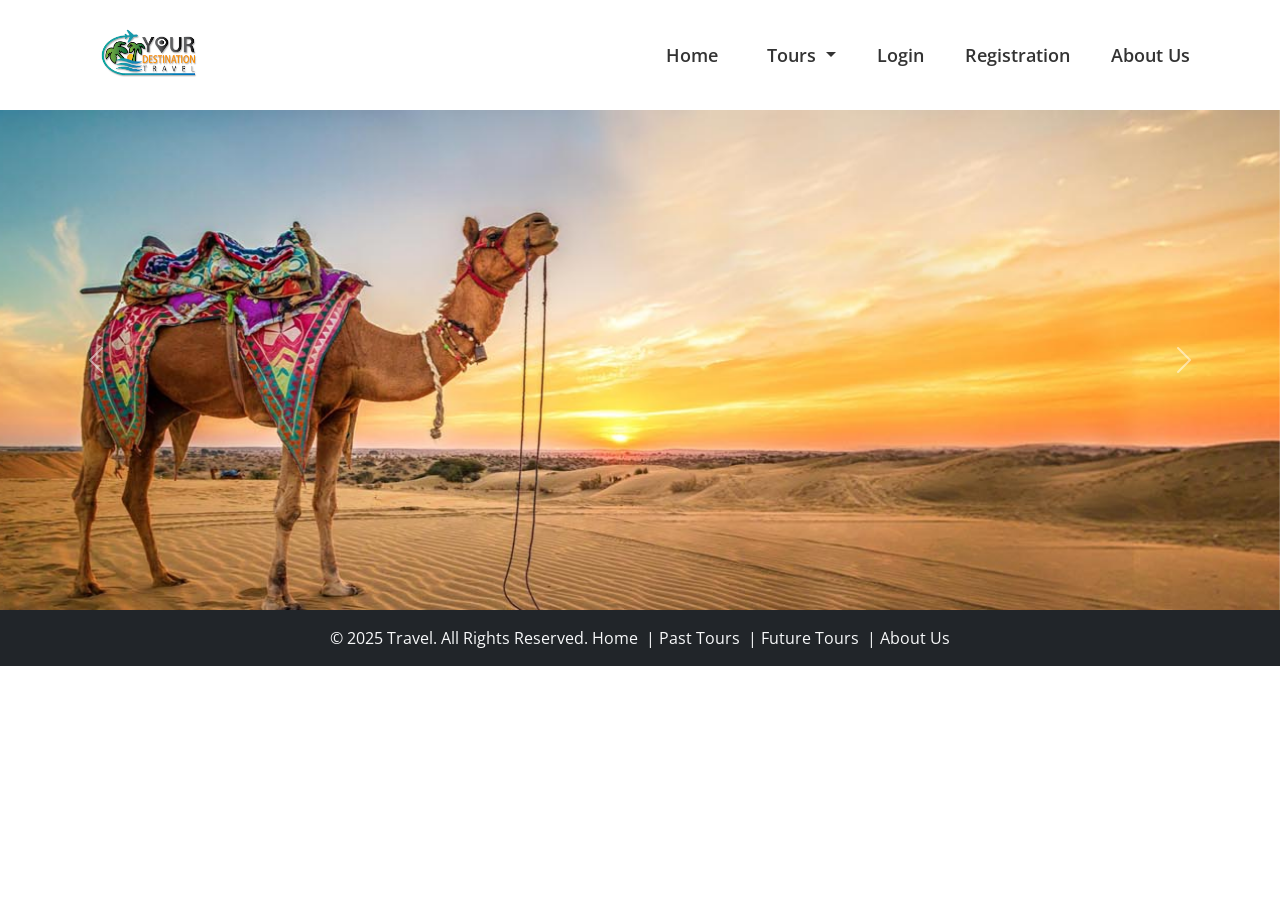
<file: index.html>
<!DOCTYPE html>
<html lang="en">
  <head>
    <meta charset="UTF-8" />
    <meta name="viewport" content="width=device-width, initial-scale=1.0" />
    <link rel="preconnect" href="https://fonts.googleapis.com" />
    <link rel="preconnect" href="https://fonts.gstatic.com" crossorigin />
    <link
      href="https://fonts.googleapis.com/css2?family=Open+Sans:ital,wght@0,300..800;1,300..800&display=swap"
      rel="stylesheet"
    />
    <title>travel</title>
    <link
      href="https://cdn.jsdelivr.net/npm/bootstrap@5.3.2/dist/css/bootstrap.min.css"
      rel="stylesheet"
    />

    <link rel="stylesheet" href="css/style.css" />
    <link rel="stylesheet" href="css/media.css" />
  </head>

  <body>
    <!-- ================= HEADER ================= -->
    <header class="header">
      <div class="container">
        <nav class="navbar navbar-expand-lg navbar-light">
          <!-- Logo -->
          <a class="navbar-brand" href="index.html">
            <img src="images/photos/images11.png" alt="Logo" />
          </a>

          <!-- Toggle Button -->
          <button
            class="navbar-toggler"
            type="button"
            data-bs-toggle="collapse"
            data-bs-target="#navbarSupportedContent"
            aria-controls="navbarSupportedContent"
            aria-expanded="false"
            aria-label="Toggle navigation"
          >
            <span class="navbar-toggler-icon"></span>
          </button>

          <!-- Menu -->
          <div class="collapse navbar-collapse" id="navbarSupportedContent">
            <ul class="navbar-nav ms-auto align-items-lg-center">
              <li class="nav-link">
                <a class="nav-link" href="index.html">Home</a>
              </li>
              <!-- Tours Dropdown -->
              <li class="nav-item dropdown">
                <a
                  class="nav-link dropdown-toggle"
                  href="#"
                  role="button"
                  data-bs-toggle="dropdown"
                  aria-expanded="false"
                >
                  Tours
                </a>
                <ul class="dropdown-menu">
                  <li>
                    <a class="dropdown-item" href="pasttours.html"
                      >Past Tours</a
                    >
                  </li>
                  <li>
                    <a class="dropdown-item" href="futuretours.html"
                      >Future Tours</a
                    >
                  </li>
                </ul>
              </li>

              <li class="nav-item">
                <a class="nav-link" href="login.html">Login</a>
              </li>

              <li class="nav-item">
                <a class="nav-link" href="registration.html">Registration</a>
              </li>

              <li class="nav-item">
                <a class="nav-link" href="about.html">About Us</a>
              </li>
            </ul>
          </div>
        </nav>
      </div>
    </header>

    <!-- ================= CAROUSEL ================= -->
    <div
      id="carouselExampleAutoplaying"
      class="carousel slide"
      data-bs-ride="carousel"
    >
      <div class="carousel-inner">
        <div class="carousel-item active">
          <img
            src="images/photos/jaislmer1.jpg"
            class="d-block w-100"
            alt="..."
          />
        </div>
        <div class="carousel-item">
          <img
            src="images/photos/Don-Hill-Station-Thumbnail.jpg"
            class="d-block w-100"
            alt="..."
          />
        </div>
        <div class="carousel-item">
          <img
            src="images/photos/Feature-image-Rajasthan-fort.jpg"
            class="d-block w-100"
            alt="..."
          />
        </div>
      </div>
      <button
        class="carousel-control-prev"
        type="button"
        data-bs-target="#carouselExampleAutoplaying"
        data-bs-slide="prev"
      >
        <span class="carousel-control-prev-icon" aria-hidden="true"></span>
        <span class="visually-hidden">Previous</span>
      </button>
      <button
        class="carousel-control-next"
        type="button"
        data-bs-target="#carouselExampleAutoplaying"
        data-bs-slide="next"
      >
        <span class="carousel-control-next-icon" aria-hidden="true"></span>
        <span class="visually-hidden">Next</span>
      </button>
    </div>

    <!-- ================= FOOTER ================= -->
    <footer class="bg-dark text-light text-center py-3">
      <span class="mb-1">&copy; 2025 Travel. All Rights Reserved.</span>

      <a href="index.html" class="text-light text-decoration-none me-2">Home</a
      >|
      <a href="pasttours.html" class="text-light text-decoration-none me-2"
        >Past Tours</a
      >|
      <a href="futuretours.html" class="text-light text-decoration-none me-2"
        >Future Tours</a
      >|
      <a href="about.html" class="text-light text-decoration-none">About Us</a>
    </footer>

    <script src="https://cdn.jsdelivr.net/npm/bootstrap@5.3.2/dist/js/bootstrap.bundle.min.js"></script>
    <script src="js/custom.js"></script>
  </body>
</html>
</file>
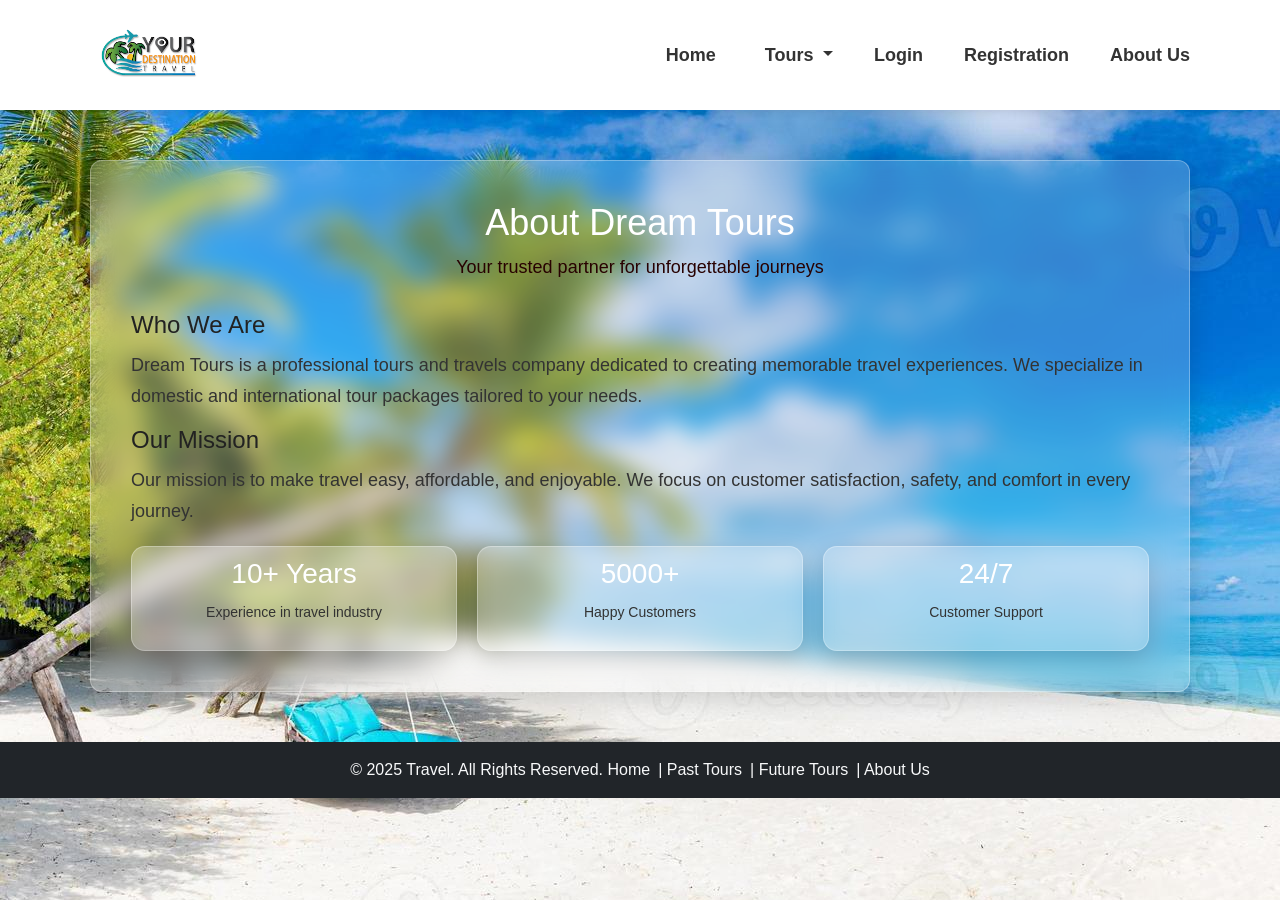
<file: about.html>
<!DOCTYPE html>
<html lang="en">
  <head>
    <meta charset="UTF-8" />
    <meta name="viewport" content="width=device-width, initial-scale=1.0" />
    <title>Document</title>
    <link
      href="https://cdn.jsdelivr.net/npm/bootstrap@5.3.2/dist/css/bootstrap.min.css"
      rel="stylesheet"
    />
    <link rel="stylesheet" href="css/style.css" />
    <link rel="stylesheet" href="css/media.css" />
    <style>
      body {
        background-color: #f5f5f5;
        background-image: url(images/photos/s7.jpg);
        color: #333;
      }

      .about-section {
        max-width: 1100px;
        margin: 50px auto;
        padding: 40px;

        background: rgba(255, 255, 255, 0.2); /* transparent */
        backdrop-filter: blur(12px);
        -webkit-backdrop-filter: blur(12px); /* Safari support */

        border-radius: 12px;
        box-shadow: 0 8px 25px rgba(0, 0, 0, 0.15);
        border: 1px solid rgba(255, 255, 255, 0.3);
      }

      .about-header {
        text-align: center;
        margin-bottom: 30px;
      }

      .about-header h1 {
        font-size: 36px;
        color: #ffffff;
        font-weight: 300;
      }

      .about-header p {
        font-size: 18px;
        color: #280101;
        margin-top: 10px;
      }

      .about-content {
        display: flex;
        gap: 30px;
        flex-wrap: wrap;
      }

      .about-text {
        flex: 1;
      }

      .about-text h2 {
        font-size: 24px;
        margin-bottom: 10px;
        color: #222;
        font-weight: 200;
      }

      .about-text p {
        font-size: 18px;
        line-height: 1.7;
        margin-bottom: 15px;
      }

      .about-boxes {
        display: flex;
        gap: 20px;
        margin-top: 20px;
        flex-wrap: wrap;
      }

      .box {
        flex: 1;
        min-width: 200px;
        background: rgba(255, 255, 255, 0.2); /* transparent */
        backdrop-filter: blur(12px);
        -webkit-backdrop-filter: blur(12px); /* Safari support */

        border-radius: 14px;
        box-shadow: 0 8px 25px rgba(0, 0, 0, 0.15);
        border: 1px solid rgba(255, 255, 255, 0.3);
        padding: 10px;
        border-radius: px;
        text-align: center;
      }

      .box h3 {
        color: #ffffff;
        margin-bottom: 10px;

        font-weight: 200;
      }

      .box p {
        font-size: 14px;
      }

      @media (max-width: 768px) {
        .about-content {
          flex-direction: column;
        }
      }
    </style>
  </head>
  <body>
    <header class="header">
      <div class="container">
        <nav class="navbar navbar-expand-lg navbar-light">
          <!-- Logo -->
          <a class="navbar-brand" href="index.html">
            <img src="images/photos/images11.png" alt="Logo" />
          </a>

          <!-- Toggle Button -->
          <button
            class="navbar-toggler"
            type="button"
            data-bs-toggle="collapse"
            data-bs-target="#navbarSupportedContent"
            aria-controls="navbarSupportedContent"
            aria-expanded="false"
            aria-label="Toggle navigation"
          >
            <span class="navbar-toggler-icon"></span>
          </button>

          <!-- Menu -->
          <div class="collapse navbar-collapse" id="navbarSupportedContent">
            <ul class="navbar-nav ms-auto align-items-lg-center">
              <li class="nav-link">
                <a class="nav-link" href="index.html">Home</a>
              </li>
              <!-- Tours Dropdown -->
              <li class="nav-item dropdown">
                <a
                  class="nav-link dropdown-toggle"
                  href="#"
                  role="button"
                  data-bs-toggle="dropdown"
                  aria-expanded="false"
                >
                  Tours
                </a>
                <ul class="dropdown-menu">
                  <li>
                    <a class="dropdown-item" href="pasttours.html"
                      >Past Tours</a
                    >
                  </li>
                  <li>
                    <a class="dropdown-item" href="futuretours.html"
                      >Future Tours</a
                    >
                  </li>
                </ul>
              </li>

              <li class="nav-item">
                <a class="nav-link" href="login.html">Login</a>
              </li>

              <li class="nav-item">
                <a class="nav-link" href="registration.html">Registration</a>
              </li>

              <li class="nav-item">
                <a class="nav-link" href="about.html">About Us</a>
              </li>
            </ul>
          </div>
        </nav>
      </div>
    </header>
    <section class="about-section">
      <div class="about-header">
        <h1>About Dream Tours</h1>
        <p>Your trusted partner for unforgettable journeys</p>
      </div>

      <div class="about-content">
        <div class="about-text">
          <h2>Who We Are</h2>
          <p>
            Dream Tours is a professional tours and travels company dedicated to
            creating memorable travel experiences. We specialize in domestic and
            international tour packages tailored to your needs.
          </p>

          <h2>Our Mission</h2>
          <p>
            Our mission is to make travel easy, affordable, and enjoyable. We
            focus on customer satisfaction, safety, and comfort in every
            journey.
          </p>

          <div class="about-boxes">
            <div class="box">
              <h3>10+ Years</h3>
              <p>Experience in travel industry</p>
            </div>

            <div class="box">
              <h3>5000+</h3>
              <p>Happy Customers</p>
            </div>

            <div class="box">
              <h3>24/7</h3>
              <p>Customer Support</p>
            </div>
          </div>
        </div>
      </div>
    </section>
    <footer class="bg-dark text-light text-center py-3">
      <span class="mb-1">&copy; 2025 Travel. All Rights Reserved.</span>

      <a href="index.html" class="text-light text-decoration-none me-2">Home</a
      >|
      <a href="pasttours.html" class="text-light text-decoration-none me-2"
        >Past Tours</a
      >|
      <a href="futuretours.html" class="text-light text-decoration-none me-2"
        >Future Tours</a
      >|
      <a href="about.html" class="text-light text-decoration-none">About Us</a>
    </footer>
    <script src="https://cdn.jsdelivr.net/npm/bootstrap@5.3.2/dist/js/bootstrap.bundle.min.js"></script>
    <script src="js/custom.js"></script>
  </body>
</html>
</file>
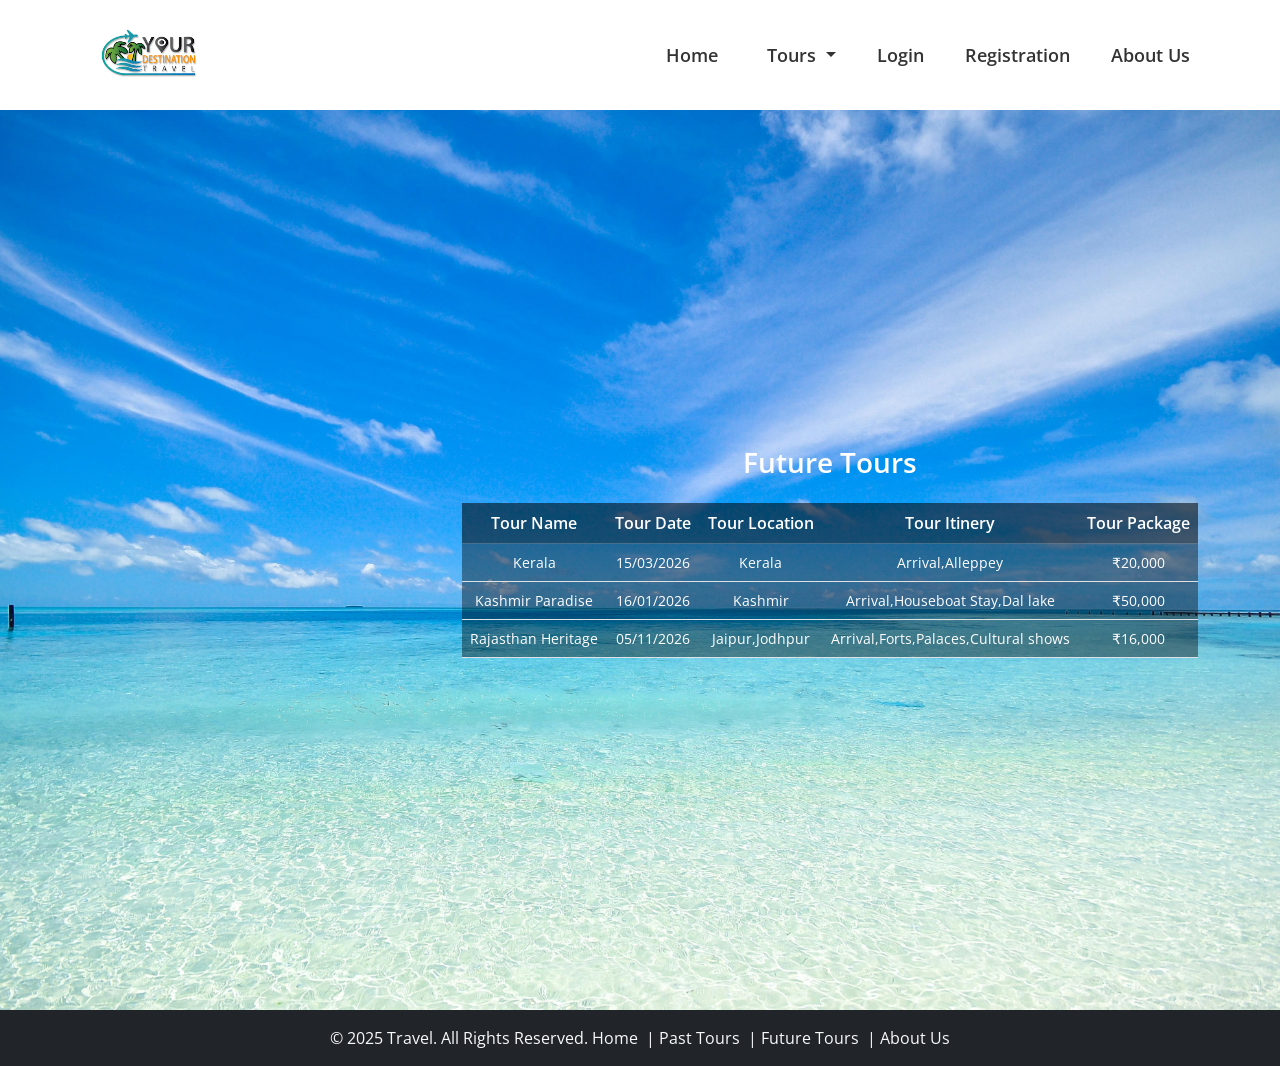
<file: futuretours.html>
<!DOCTYPE html>
<html lang="en">
  <head>
    <meta charset="UTF-8" />
    <meta name="viewport" content="width=device-width, initial-scale=1.0" />
    <link rel="preconnect" href="https://fonts.googleapis.com" />
    <link rel="preconnect" href="https://fonts.gstatic.com" crossorigin />
    <link
      href="https://fonts.googleapis.com/css2?family=Open+Sans:ital,wght@0,300..800;1,300..800&display=swap"
      rel="stylesheet"
    />
    <title>past-tours</title>
    <link
      href="https://cdn.jsdelivr.net/npm/bootstrap@5.3.2/dist/css/bootstrap.min.css"
      rel="stylesheet"
    />

    <link rel="stylesheet" href="css/style.css" />
    <link rel="stylesheet" href="css/media.css" />
    <style>
      .pasttour {
        min-height: 100vh;
        background-image: url("images/photos/lastf.jpg");
        background-size: cover;
        background-position: center;
        display: flex;
        justify-content: center;
        align-items: center;
        position: relative;
      }

      .blur-table-box .table {
        background: transparent;
        border-collapse: collapse;
      }
      /* Table header */
      /* Table header – dark & clear */
      .blur-table-box .table thead th {
        background: rgba(0, 0, 0, 0.55); /* DARK */
        color: #ffffff;
        border: none;
        font-weight: 600;
      }

      /* Table body cells – readable */
      .blur-table-box .table tbody td {
        background: rgba(0, 0, 0, 0.4); /* DARK */
        color: #ffffff;
        font-size: 14px;
        border-top: 1px solid rgba(255, 255, 255, 0.2);
      }

      /* Hover effect – darker highlight */
      .blur-table-box .table tbody tr:hover td {
        background: rgba(0, 0, 0, 0.65);
        transition: 0.3s ease;
      }
    </style>
  </head>

  <body>
    <!-- ================= HEADER ================= -->
    <header class="header">
      <div class="container">
        <nav class="navbar navbar-expand-lg navbar-light">
          <!-- Logo -->
          <a class="navbar-brand" href="index.html">
            <img
              src="images/photos/images11.png"
              alt="Logo"
              width="170"
              height="200px"
            />
          </a>

          <!-- Toggle Button -->
          <button
            class="navbar-toggler"
            type="button"
            data-bs-toggle="collapse"
            data-bs-target="#navbarSupportedContent"
            aria-controls="navbarSupportedContent"
            aria-expanded="false"
            aria-label="Toggle navigation"
          >
            <span class="navbar-toggler-icon"></span>
          </button>

          <!-- Menu -->
          <div class="collapse navbar-collapse" id="navbarSupportedContent">
            <ul class="navbar-nav ms-auto align-items-lg-center">
              <li class="nav-link">
                <a class="nav-link" href="index.html">Home</a>
              </li>
              <!-- Tours Dropdown -->
              <li class="nav-item dropdown">
                <a
                  class="nav-link dropdown-toggle"
                  href="#"
                  role="button"
                  data-bs-toggle="dropdown"
                  aria-expanded="false"
                >
                  Tours
                </a>
                <ul class="dropdown-menu">
                  <li>
                    <a class="dropdown-item" href="pasttours.html"
                      >Past Tours</a
                    >
                  </li>
                  <li>
                    <a class="dropdown-item" href="futuretours.html"
                      >Future Tours</a
                    >
                  </li>
                </ul>
              </li>

              <li class="nav-item">
                <a class="nav-link" href="login.html">Login</a>
              </li>

              <li class="nav-item">
                <a class="nav-link" href="registration.html">Registration</a>
              </li>

              <li class="nav-item">
                <a class="nav-link" href="about.html">About Us</a>
              </li>
            </ul>
          </div>
        </nav>
      </div>
    </header>

    <section class="pasttour">
      <div class="container">
        <div class="row justify-content-end">
          <div class="col-lg-8 col-md-8">
            <div class="blur-table-box">
              <h3 class="text-center text-white mb-4 fw-semibold">
                Future Tours
              </h3>

              <div class="table-responsive">
                <table class="table text-white text-center align-middle">
                  <thead>
                    <tr>
                      <th>Tour Name</th>
                      <th>Tour Date</th>
                      <th>Tour Location</th>
                      <th>Tour Itinery</th>
                      <th>Tour Package</th>
                    </tr>
                  </thead>
                  <tbody>
                    <tr>
                      <td>Kerala</td>
                      <td>15/03/2026</td>
                      <td>Kerala</td>
                      <td>Arrival,Alleppey</td>
                      <td>&#8377;20,000</td>
                    </tr>
                    <tr>
                      <td>Kashmir Paradise</td>
                      <td>16/01/2026</td>
                      <td>Kashmir</td>
                      <td>Arrival,Houseboat Stay,Dal lake</td>
                      <td>&#8377;50,000</td>
                    </tr>
                    <tr>
                      <td>Rajasthan Heritage</td>
                      <td>05/11/2026</td>
                      <td>Jaipur,Jodhpur</td>

                      <td>Arrival,Forts,Palaces,Cultural shows</td>
                      <td>&#8377;16,000</td>
                    </tr>
                  </tbody>
                </table>
              </div>
            </div>
          </div>
        </div>
      </div>
    </section>

    <!-- ================= FOOTER ================= -->
    <footer class="bg-dark text-light text-center py-3">
      <span class="mb-1">&copy; 2025 Travel. All Rights Reserved.</span>

      <a href="index.html" class="text-light text-decoration-none me-2">Home</a
      >|
      <a href="pasttours.html" class="text-light text-decoration-none me-2"
        >Past Tours</a
      >|
      <a href="futuretours.html" class="text-light text-decoration-none me-2"
        >Future Tours</a
      >|
      <a href="about.html" class="text-light text-decoration-none">About Us</a>
    </footer>

    <script src="https://cdn.jsdelivr.net/npm/bootstrap@5.3.2/dist/js/bootstrap.bundle.min.js"></script>
    <script src="js/custom.js"></script>
  </body>
</html>
</file>
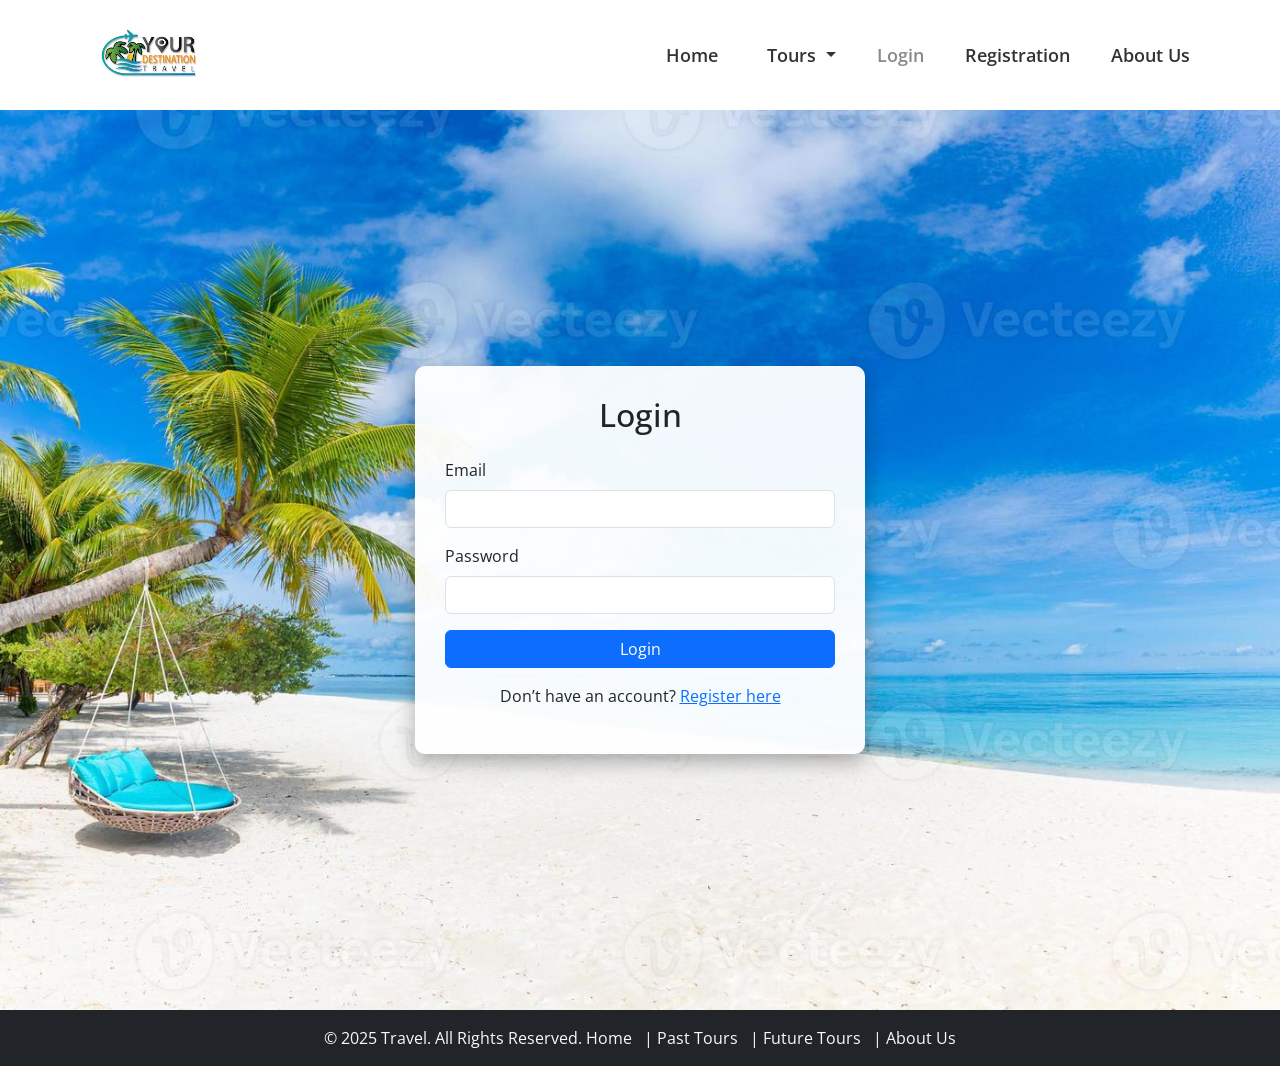
<file: login.html>
<!DOCTYPE html>
<html lang="en">
  <head>
    <meta charset="UTF-8" />
    <meta name="viewport" content="width=device-width, initial-scale=1.0" />
    <link rel="preconnect" href="https://fonts.googleapis.com" />
    <link rel="preconnect" href="https://fonts.gstatic.com" crossorigin />
    <link
      href="https://fonts.googleapis.com/css2?family=Open+Sans:ital,wght@0,300..800;1,300..800&display=swap"
      rel="stylesheet"
    />
    <link rel="stylesheet" href="css/bootstrap.min.css" />
    <link rel="stylesheet" href="css/style.css" />
    <title>Registration</title>
    <title>Login</title>

    <style>
      body {
        font-family: "Open Sans", sans-serif;
      }

      /* Login Section */
      .login-section {
        min-height: 100vh;
        background-image: url("images/photos/s7.jpg");
        background-size: cover;
        background-position: center;
        display: flex;
        justify-content: center;
        align-items: center;
      }

      .login-box {
        background: rgba(255, 255, 255, 0.95);
        padding: 30px;
        border-radius: 10px;
        width: 100%;
        max-width: 450px;
        box-shadow: 0 8px 20px rgba(0, 0, 0, 0.3);
      }

      /* Small Navbar */
      .navbar {
        padding: 5px 0;
      }

      .nav-link {
        padding: 6px 12px;
        font-size: 18px;
      }
    </style>
  </head>

  <body>
    <!-- Header -->
    <header class="header">
      <div class="container">
        <nav class="navbar navbar-expand-lg navbar-light">
          <a class="navbar-brand" href="index.html">
            <img src="images/photos/images11.png" />
          </a>

          <button
            class="navbar-toggler"
            type="button"
            data-bs-toggle="collapse"
            data-bs-target="#navbarSupportedContent"
          >
            <span class="navbar-toggler-icon"></span>
          </button>

          <div class="collapse navbar-collapse" id="navbarSupportedContent">
            <ul class="navbar-nav ms-auto align-items-lg-center">
              <li class="nav-link">
                <a class="nav-link" href="index.html">Home</a>
              </li>
              <li class="nav-item dropdown">
                <a
                  class="nav-link dropdown-toggle"
                  href="#"
                  data-bs-toggle="dropdown"
                >
                  Tours
                </a>
                <ul class="dropdown-menu">
                  <li>
                    <a class="dropdown-item" href="past-tours.html"
                      >Past Tours</a
                    >
                  </li>
                  <li>
                    <a class="dropdown-item" href="future-tours.html"
                      >Future Tours</a
                    >
                  </li>
                </ul>
              </li>

              <li class="nav-item">
                <a class="nav-link active" href="login.html">Login</a>
              </li>
              <li class="nav-item">
                <a class="nav-link" href="registration.html">Registration</a>
              </li>
              <li class="nav-item">
                <a class="nav-link" href="about.html">About Us</a>
              </li>
            </ul>
          </div>
        </nav>
      </div>
    </header>

    <!-- Login Section -->
    <section class="login-section">
      <div class="login-box">
        <h2 class="text-center mb-4">Login</h2>

        <!-- Success Message -->
        <div id="successMsg" class="alert alert-success text-center d-none">
          ✅ Login successful!
        </div>

        <form id="loginForm">
          <div class="mb-3">
            <label class="form-label">Email</label>
            <input type="email" class="form-control" id="email" required />
          </div>

          <div class="mb-3">
            <label class="form-label">Password</label>
            <input
              type="password"
              class="form-control"
              id="password"
              required
            />
          </div>

          <button type="submit" class="btn btn-primary w-100">Login</button>

          <p class="text-center mt-3">
            Don’t have an account?
            <a href="registration.html">Register here</a>
          </p>
        </form>
      </div>
    </section>

    <!-- Footer -->
    <footer class="bg-dark text-light text-center py-3">
      <span class="mb-1">&copy; 2025 Travel. All Rights Reserved.</span>

      <a href="index.html" class="text-light text-decoration-none me-2">Home</a>
      |
      <a href="pasttours.html" class="text-light text-decoration-none me-2"
        >Past Tours</a
      >
      |
      <a href="futuretours.html" class="text-light text-decoration-none me-2"
        >Future Tours</a
      >
      |
      <a href="about.html" class="text-light text-decoration-none">About Us</a>
    </footer>

    <!-- Scripts -->
    <script src="https://cdn.jsdelivr.net/npm/bootstrap@5.3.2/dist/js/bootstrap.bundle.min.js"></script>
    <script src="js/custom.js "></script>
  </body>
</html>
</file>
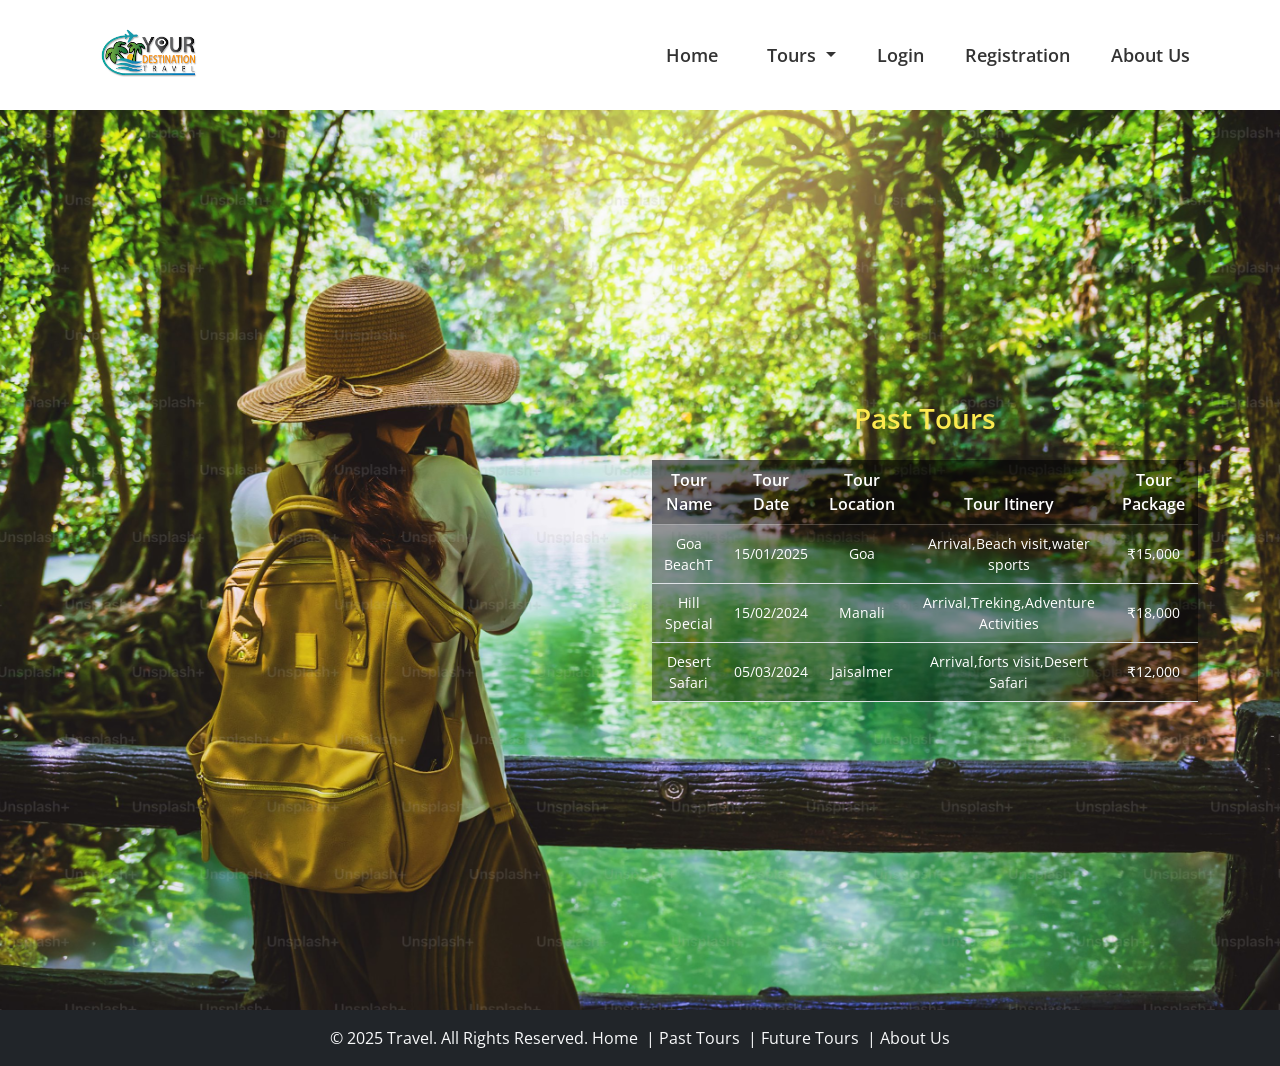
<file: pasttours.html>
<!DOCTYPE html>
<html lang="en">
  <head>
    <meta charset="UTF-8" />
    <meta name="viewport" content="width=device-width, initial-scale=1.0" />
    <link rel="preconnect" href="https://fonts.googleapis.com" />
    <link rel="preconnect" href="https://fonts.gstatic.com" crossorigin />
    <link
      href="https://fonts.googleapis.com/css2?family=Open+Sans:ital,wght@0,300..800;1,300..800&display=swap"
      rel="stylesheet"
    />
    <title>past-tours</title>
    <link
      href="https://cdn.jsdelivr.net/npm/bootstrap@5.3.2/dist/css/bootstrap.min.css"
      rel="stylesheet"
    />

    <link rel="stylesheet" href="css/style.css" />
    <link rel="stylesheet" href="css/media.css" />
    <style>
      .pasttour {
        min-height: 100vh;
        background-image: url("images/photos/img2.jpg"); /* Change this path */
        background-size: cover;
        background-position: center;
        display: flex;
        justify-content: center;
        align-items: center;
        position: relative;
      }

      .blur-table-box .table {
        background: transparent;
        border-collapse: collapse;
      }
      /* Table header */
      /* Table header – dark & clear */
      .blur-table-box .table thead th {
        background: rgba(0, 0, 0, 0.55); /* DARK */
        color: #ffffff;
        border: none;
        font-weight: 600;
      }

      /* Table body cells – readable */
      .blur-table-box .table tbody td {
        background: rgba(0, 0, 0, 0.4); /* DARK */
        color: #ffffff;
        font-size: 14px;
        border-top: 1px solid rgba(255, 255, 255, 0.2);
      }

      /* Hover effect – darker highlight */
      .blur-table-box .table tbody tr:hover td {
        background: rgba(0, 0, 0, 0.65);
        transition: 0.3s ease;
      }
      .blur-table-box h3 {
        color: rgb(252, 234, 79);
        font-weight: 600;
      }
    </style>
  </head>

  <body>
    <!-- ================= HEADER ================= -->
    <header class="header">
      <div class="container">
        <nav class="navbar navbar-expand-lg navbar-light">
          <!-- Logo -->
          <a class="navbar-brand" href="index.html">
            <img
              src="images/photos/images11.png"
              alt="Logo"
              width="170"
              height="200px"
            />
          </a>

          <!-- Toggle Button -->
          <button
            class="navbar-toggler"
            type="button"
            data-bs-toggle="collapse"
            data-bs-target="#navbarSupportedContent"
            aria-controls="navbarSupportedContent"
            aria-expanded="false"
            aria-label="Toggle navigation"
          >
            <span class="navbar-toggler-icon"></span>
          </button>

          <!-- Menu -->
          <div class="collapse navbar-collapse" id="navbarSupportedContent">
            <ul class="navbar-nav ms-auto align-items-lg-center">
              <li class="nav-link">
                <a class="nav-link" href="index.html">Home</a>
              </li>
              <!-- Tours Dropdown -->
              <li class="nav-item dropdown">
                <a
                  class="nav-link dropdown-toggle"
                  href="#"
                  role="button"
                  data-bs-toggle="dropdown"
                  aria-expanded="false"
                >
                  Tours
                </a>
                <ul class="dropdown-menu">
                  <li>
                    <a class="dropdown-item" href="pasttours.html"
                      >Past Tours</a
                    >
                  </li>
                  <li>
                    <a class="dropdown-item" href="futuretours.html"
                      >Future Tours</a
                    >
                  </li>
                </ul>
              </li>

              <li class="nav-item">
                <a class="nav-link" href="login.html">Login</a>
              </li>

              <li class="nav-item">
                <a class="nav-link" href="registration.html">Registration</a>
              </li>

              <li class="nav-item">
                <a class="nav-link" href="about.html">About Us</a>
              </li>
            </ul>
          </div>
        </nav>
      </div>
    </header>

    <section class="pasttour">
      <div class="container">
        <div class="row justify-content-end">
          <div class="col-lg-6 col-md-8">
            <div class="blur-table-box">
              <h3 class="text-center mb-4">Past Tours</h3>

              <div class="table-responsive">
                <table class="table text-white text-center align-middle">
                  <thead>
                    <tr>
                      <th>Tour Name</th>
                      <th>Tour Date</th>
                      <th>Tour Location</th>
                      <th>Tour Itinery</th>
                      <th>Tour Package</th>
                    </tr>
                  </thead>
                  <tbody>
                    <tr>
                      <td>Goa BeachT</td>
                      <td>15/01/2025</td>
                      <td>Goa</td>
                      <td>Arrival,Beach visit,water sports</td>
                      <td>&#8377;15,000</td>
                    </tr>
                    <tr>
                      <td>Hill Special</td>
                      <td>15/02/2024</td>
                      <td>Manali</td>
                      <td>Arrival,Treking,Adventure Activities</td>
                      <td>&#8377;18,000</td>
                    </tr>
                    <tr>
                      <td>Desert Safari</td>
                      <td>05/03/2024</td>
                      <td>Jaisalmer</td>
                      <td>Arrival,forts visit,Desert Safari</td>
                      <td>&#8377;12,000</td>
                    </tr>
                  </tbody>
                </table>
              </div>
            </div>
          </div>
        </div>
      </div>
    </section>

    <!-- ================= FOOTER ================= -->
    <footer class="bg-dark text-light text-center py-3">
      <span class="mb-1">&copy; 2025 Travel. All Rights Reserved.</span>

      <a href="index.html" class="text-light text-decoration-none me-2">Home</a
      >|
      <a href="pasttours.html" class="text-light text-decoration-none me-2"
        >Past Tours</a
      >|
      <a href="futuretours.html" class="text-light text-decoration-none me-2"
        >Future Tours</a
      >|
      <a href="about.html" class="text-light text-decoration-none">About Us</a>
    </footer>

    <script src="https://cdn.jsdelivr.net/npm/bootstrap@5.3.2/dist/js/bootstrap.bundle.min.js"></script>
    <script src="js/custom.js"></script>
  </body>
</html>
</file>
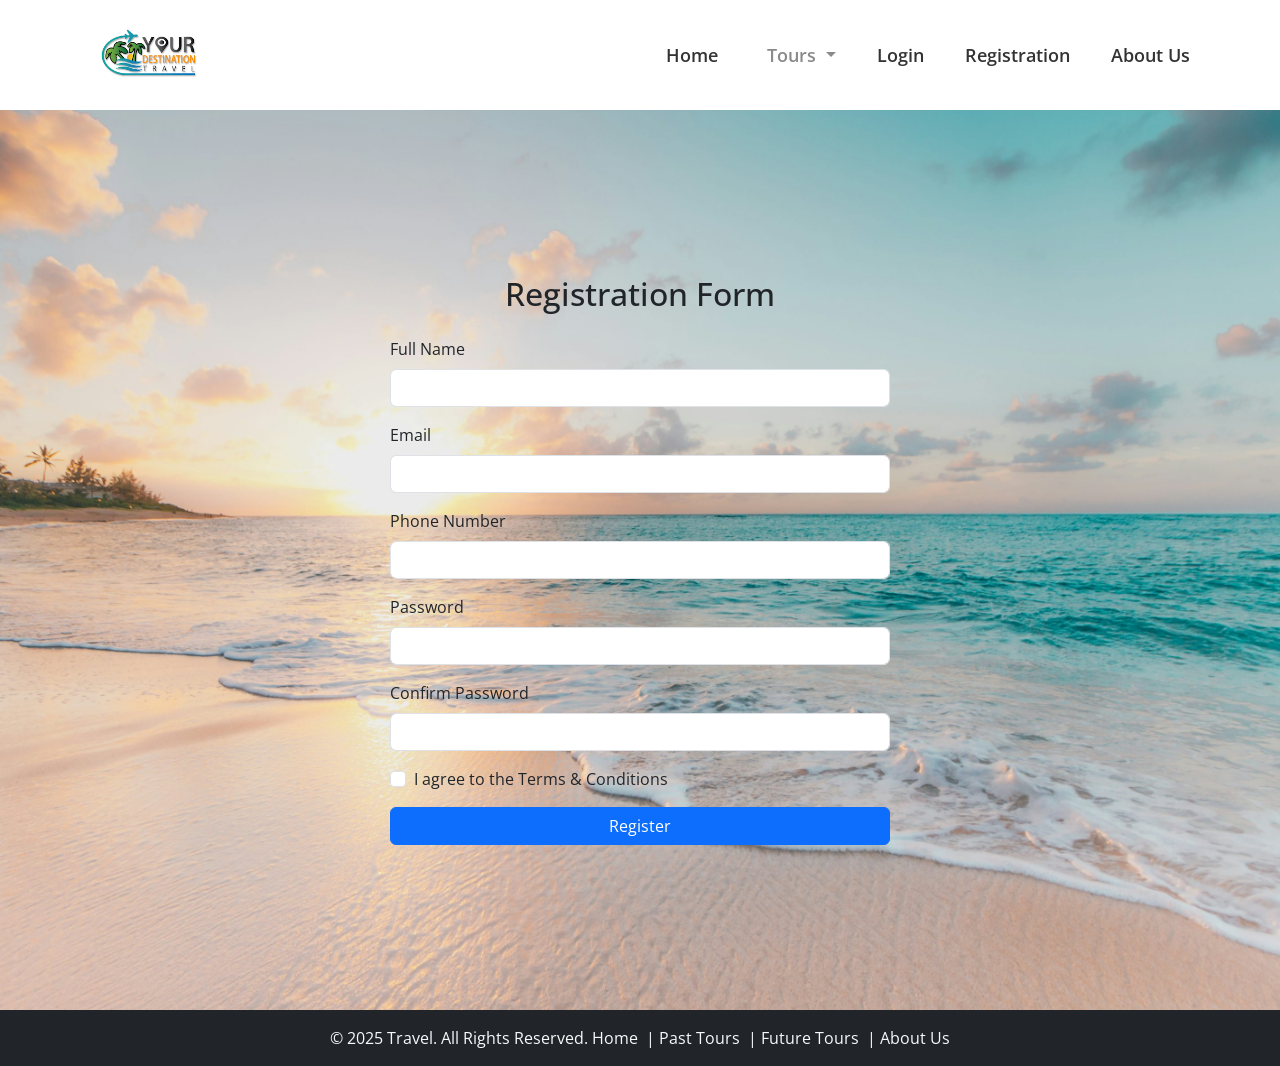
<file: registration.html>
<!DOCTYPE html>
<html lang="en">
  <head>
    <meta charset="UTF-8" />
    <meta name="viewport" content="width=device-width, initial-scale=1.0" />
    <link rel="preconnect" href="https://fonts.googleapis.com" />
    <link rel="preconnect" href="https://fonts.gstatic.com" crossorigin />
    <link
      href="https://fonts.googleapis.com/css2?family=Open+Sans:ital,wght@0,300..800;1,300..800&display=swap"
      rel="stylesheet"
    />
    <link rel="stylesheet" href="css/bootstrap.min.css" />
    <link rel="stylesheet" href="css/style.css" />
    <title>Registration</title>
    <style>
      .registration-section {
        min-height: 100vh;
        background-image: url("images/photos/b2.jpg"); /* Change this path */
        background-size: cover;
        background-position: center;
        display: flex;
        justify-content: center;
        align-items: center;
        position: relative;
      }
    </style>
  </head>

  <body>
    <!-- Header -->

    <header class="header">
      <div class="container">
        <nav class="navbar navbar-expand-lg navbar-light">
          <!-- Logo -->
          <a class="navbar-brand" href="index.html">
            <img src="images/photos/images11.png" alt="Logo" />
          </a>

          <!-- Toggle Button -->
          <button
            class="navbar-toggler"
            type="button"
            data-bs-toggle="collapse"
            data-bs-target="#navbarSupportedContent"
          >
            <span class="navbar-toggler-icon"></span>
          </button>

          <!-- Menu -->
          <div class="collapse navbar-collapse" id="navbarSupportedContent">
            <ul class="navbar-nav ms-auto align-items-lg-center">
              <li class="nav-link">
                <a class="nav-link" href="index.html">Home</a>
              </li>
              <li class="nav-item dropdown">
                <a
                  class="nav-link dropdown-toggle active"
                  href="#"
                  role="button"
                  data-bs-toggle="dropdown"
                  aria-expanded="false"
                >
                  Tours
                </a>
                <ul class="dropdown-menu">
                  <li>
                    <a class="dropdown-item" href="past-tours.html"
                      >Past Tours</a
                    >
                  </li>
                  <li>
                    <a class="dropdown-item" href="future-tours.html"
                      >Future Tours</a
                    >
                  </li>
                </ul>
              </li>
              <li class="nav-item">
                <a class="nav-link" href="login.html">Login</a>
              </li>
              <li class="nav-item">
                <a class="nav-link" href="registration.html">Registration</a>
              </li>
              <li class="nav-item">
                <a class="nav-link" href="about.html">About Us</a>
              </li>
            </ul>
          </div>
        </nav>
      </div>
    </header>

    <!-- Registration Form -->
    <section class="registration-section">
      <div class="container my-5">
        <h2 class="text-center mb-4">Registration Form</h2>
        <form
          action="submit_registration.php"
          method="POST"
          class="mx-auto"
          style="max-width: 500px"
        >
          <div class="mb-3">
            <label for="fullname" class="form-label">Full Name</label>
            <input
              type="text"
              class="form-control"
              id="fullname"
              name="fullname"
              required
            />
          </div>

          <div class="mb-3">
            <label for="email" class="form-label">Email</label>
            <input
              type="email"
              class="form-control"
              id="email"
              name="email"
              required
            />
          </div>

          <div class="mb-3">
            <label for="phone" class="form-label">Phone Number</label>
            <input
              type="tel"
              class="form-control"
              id="phone"
              name="phone"
              required
            />
          </div>

          <div class="mb-3">
            <label for="password" class="form-label">Password</label>
            <input
              type="password"
              class="form-control"
              id="password"
              name="password"
              required
            />
          </div>

          <div class="mb-3">
            <label for="confirm_password" class="form-label"
              >Confirm Password</label
            >
            <input
              type="password"
              class="form-control"
              id="confirm_password"
              name="confirm_password"
              required
            />
          </div>

          <div class="mb-3 form-check">
            <input
              type="checkbox"
              class="form-check-input"
              id="terms"
              required
            />
            <label class="form-check-label" for="terms"
              >I agree to the Terms & Conditions</label
            >
          </div>

          <button type="submit" class="btn btn-primary w-100">Register</button>
        </form>
      </div>
    </section>

    <!-- Footer -->
    <footer class="bg-dark text-light text-center py-3">
      <span class="mb-1">&copy; 2025 Travel. All Rights Reserved.</span>

      <a href="index.html" class="text-light text-decoration-none me-2">Home</a
      >|
      <a href="pasttours.html" class="text-light text-decoration-none me-2"
        >Past Tours</a
      >|
      <a href="futuretours.html" class="text-light text-decoration-none me-2"
        >Future Tours</a
      >|
      <a href="about.html" class="text-light text-decoration-none">About Us</a>
    </footer>

    <script src="https://cdn.jsdelivr.net/npm/bootstrap@5.3.2/dist/js/bootstrap.bundle.min.js"></script>
    <script src="js/custom.js"></script>
  </body>
</html>
</file>
<file: css/style.css>
/* ================= GLOBAL ================= */
body {
  font-family: "Open Sans", sans-serif;
  margin: 0;
}

/* ================= HEADER ================= */
.header {
  background: #ffffff;
  box-shadow: 0 2px 10px rgba(0, 0, 0, 0.1);
}

/* Logo */
.header .navbar {
  padding: 0;
}
.header .navbar-brand img {
  height: 100px; /* change from 200px */
  width: auto;
  object-fit: contain;
}
/* Nav links */
.navbar-nav .nav-link {
  color: #333;
  font-size: 18px;
  font-weight: 600;
  margin-left: 25px;
  transition: color 0.3s ease;
}
.navbar {
  position: relative;
}

.navbar-nav .nav-link:hover,
.navbar-nav .nav-link.active {
  color: #8b8989;
}

/* Dropdown menu */
.dropdown-menu {
  border-radius: 8px;
  border: none;
  box-shadow: 0 8px 20px rgba(0, 0, 0, 0.15);
  padding: 10px 0;
}

.header,
.navbar {
  overflow: visible !important;
}

.dropdown-menu {
  z-index: 9999;
}

/* Dropdown items */
.dropdown-item {
  font-weight: 500;
  padding: 10px 20px;
}

.dropdown-item:hover {
  background-color: #0d6efd;
  color: #fff;
}

/* ================= CAROUSEL ================= */
.banner {
  margin-top: 10px;
}

.carousel-item img {
  height: 500px;
  object-fit: cover;
}

/* Caption styling */
.carousel-caption {
  bottom: 20%;
}

.carousel-caption h2 {
  font-size: 42px;
  font-weight: 700;
}

.carousel-caption p {
  font-size: 18px;
}
</file>
<file: css/media.css>
/* Mobile adjustments */
@media (max-width: 991px) {
  .navbar-nav .nav-link {
    margin-left: 0;
    padding: 10px 0;
  }
}
/* Mobile */
@media (max-width: 768px) {
  .carousel-item img {
    height: 300px;
  }

  .carousel-caption h2 {
    font-size: 24px;
  }
}
</file>
